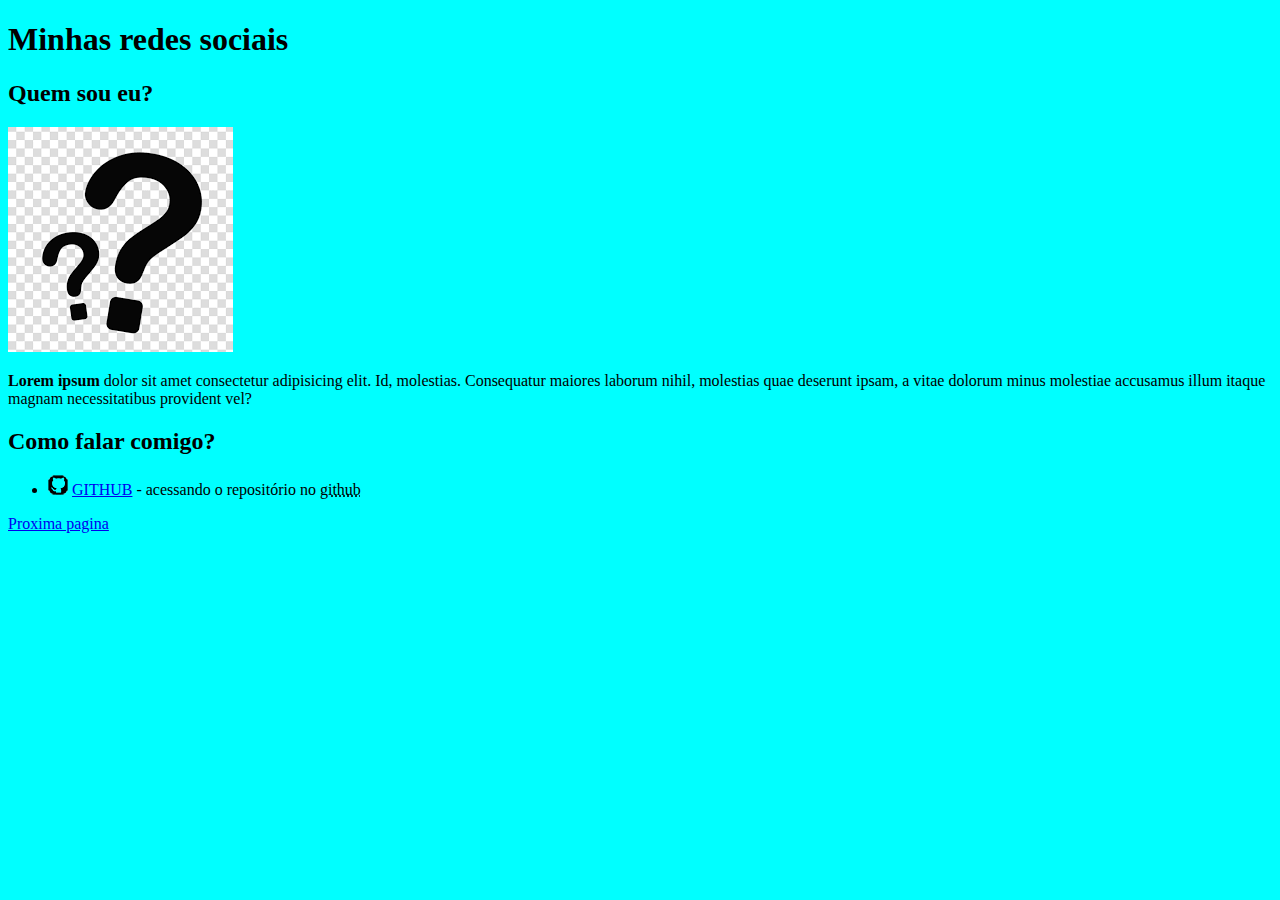
<file: Desafios/Desafio_1/index.html>
<!DOCTYPE html>
<html lang="pt-br">
<head>
    <meta charset="UTF-8">
    <meta http-equiv="X-UA-Compatible" content="IE=edge">
    <meta name="viewport" content="width=device-width, initial-scale=1.0">
    <link rel="stylesheet" href="icone-github.png">
    <title>Desafio 1</title>
</head>
<body style="background-color:aqua ;">
    <h1>Minhas redes sociais</h1>
    <h2>Quem sou eu?</h2>
    <img src="imagem_desafio.png" alt="Imagem de Intrrogação">
    <p><strong>Lorem ipsum</strong> dolor sit amet consectetur adipisicing elit. Id, molestias. Consequatur maiores laborum nihil, molestias quae
deserunt ipsam, a vitae dolorum minus molestiae accusamus illum itaque magnam necessitatibus provident vel?</p>
    <h2>Como falar comigo?</h2>
    <ul>
        <li><img src="icone-github.png" alt="imagem do github">
            <a href="https://raw.githubusercontent.com/gustavoguanabara/html-css/master/desafios/modulo-01/d005/imagens/icone-github.png">GITHUB</a>
             - acessando o repositório no <abbr title="github do guanabara">github</abbr>
        </li>




    </ul>

<p><a href="pagina_verde.html">Proxima pagina</a></p>

</body>
</html>
</file>
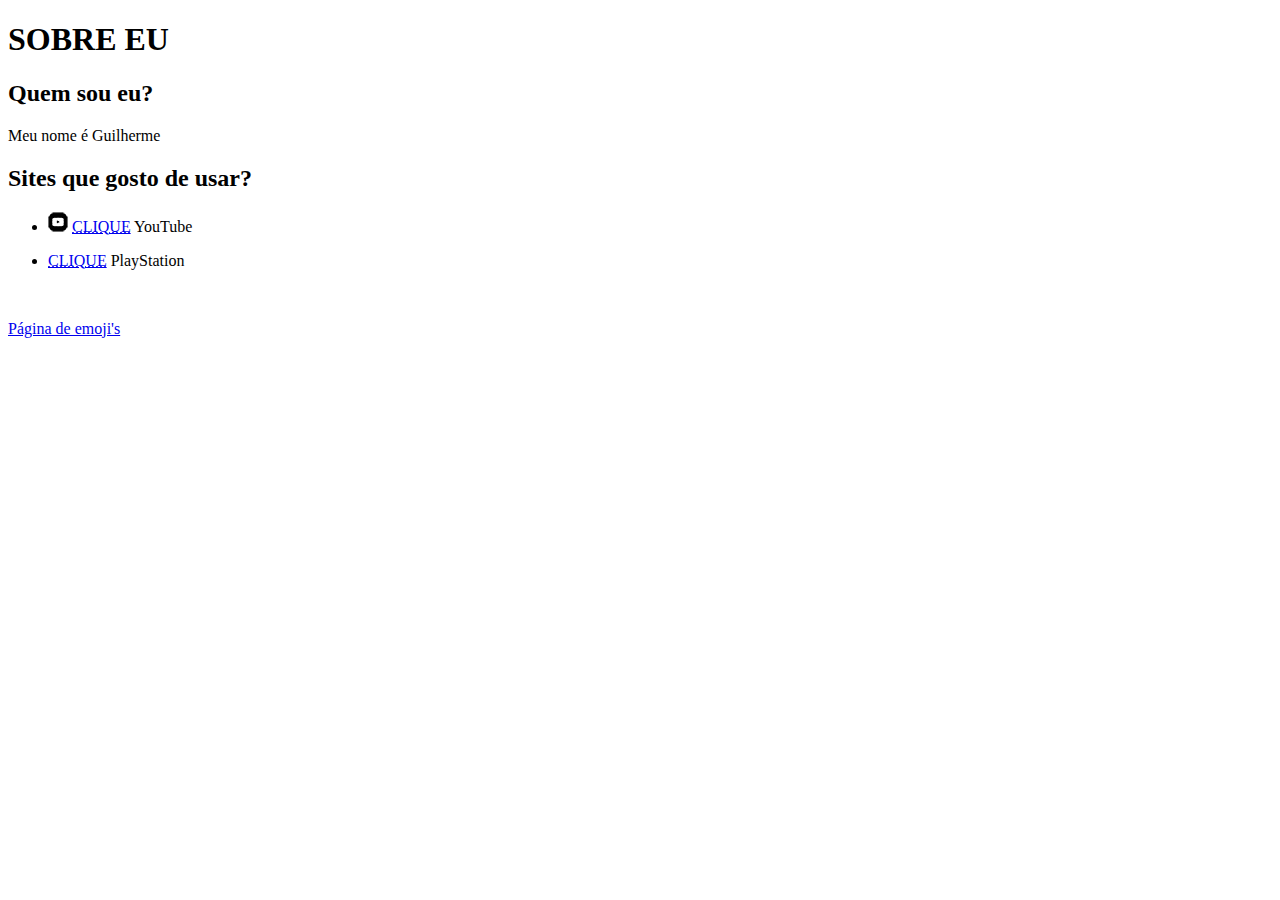
<file: Desafios/Desafio_2/index.html>
<!DOCTYPE html>
<html lang="pt-br">
<head>
    <meta charset="UTF-8">
    <meta http-equiv="X-UA-Compatible" content="IE=edge">
    <meta name="viewport" content="width=device-width, initial-scale=1.0">
    <link rel="shortcut icon" href="IMAGENS/wow_icon.ico" type="image/x-icon">
    <title>Desafio_2</title>

</head>
<body>
    <h1>SOBRE EU</h1>
    <h2>Quem sou eu?</h2>
    <p>Meu nome é Guilherme</p>
    <h2>Sites que gosto de usar?</h2>
    <ul>
    <li> <p><img src="IMAGENS/icone-youtube.png" alt="Icone do YouTube"> <a href="https://www.youtube.com/" target="_blank" rel="external" ><abbr title="Site para o YouTube">CLIQUE</abbr></a> YouTube</p> </li>
    <li> <p><a href="https://www.playstation.com/" target="_blank" rel="external" ><abbr title="Site para a Sony">CLIQUE</abbr></a> PlayStation</p> </li>
    </ul>



    <br>
    <p><a href="emoji.html">Página de emoji's</a></p>
</body>
</html>
</file>
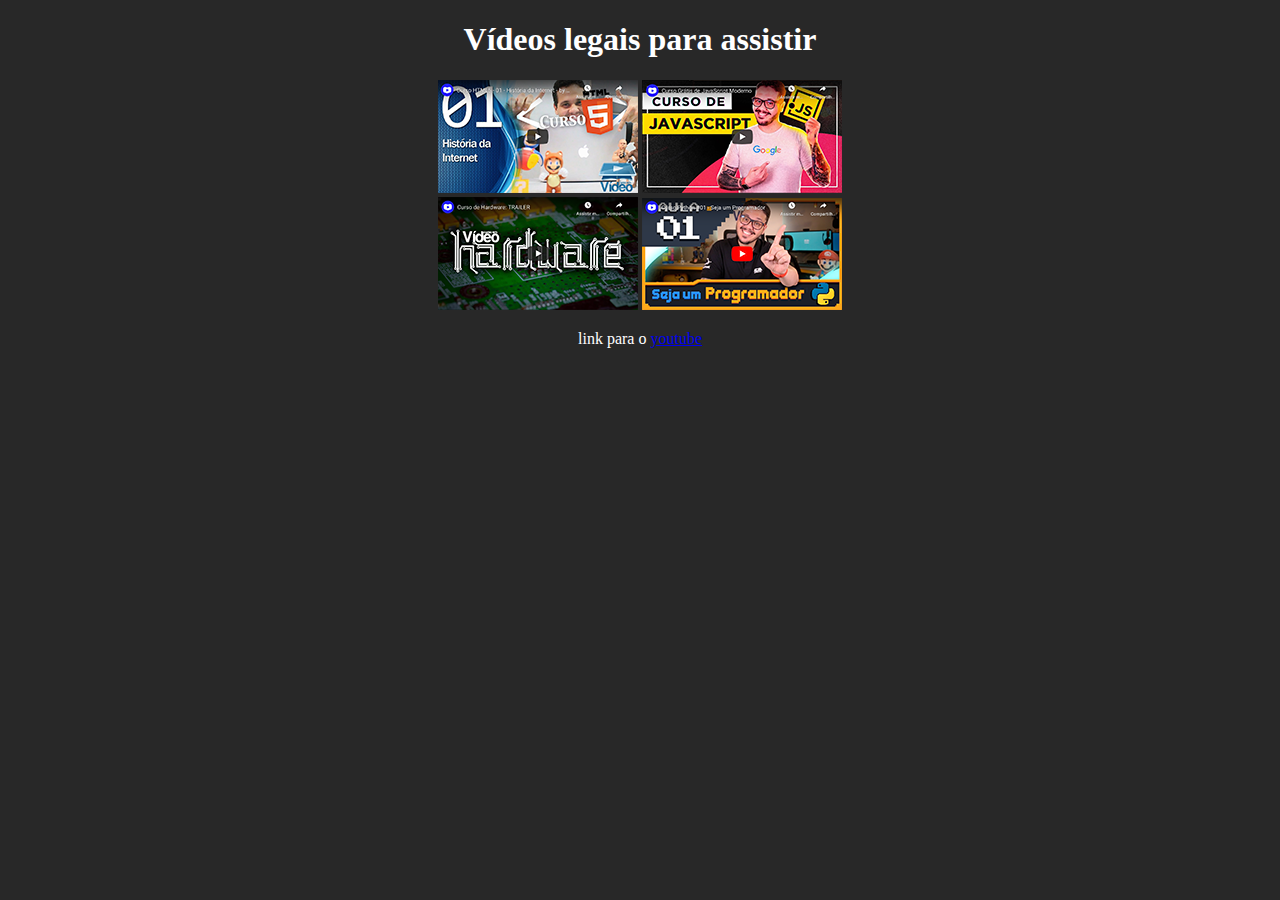
<file: Desafios/Desafio_3/index.html>
<!DOCTYPE html>
<html lang="pt-br">
<head>
    <meta charset="UTF-8">
    <meta http-equiv="X-UA-Compatible" content="IE=edge">
    <meta name="viewport" content="width=device-width, initial-scale=1.0">
    <title>Desafio do Video</title>
    <style>
        body{
            background-color: rgb(40, 40, 40);
            color: white;
            text-align: center;
        }
    </style>
</head>
<body>
    <h1>Vídeos legais para assistir</h1>
    <div>
        <a href="html.html"><img src="imagens/thumb-html.png" alt="HTML"></a>
        <a href="js.html"><img src="imagens/thumb-js.png" alt="JS"></a>
    </div>
    <div>
        <a href="hardware.html"><img src="imagens/thumb-hardware.png" alt="HARDWARE"></a>
        <a href="python.html"><img src="imagens/thumb-python.png" alt="PYTHON"></a>
    </div>
    <p>link para o <a href="https://www.youtube.com/">youtube</a></p>

</body>
</html>
</file>
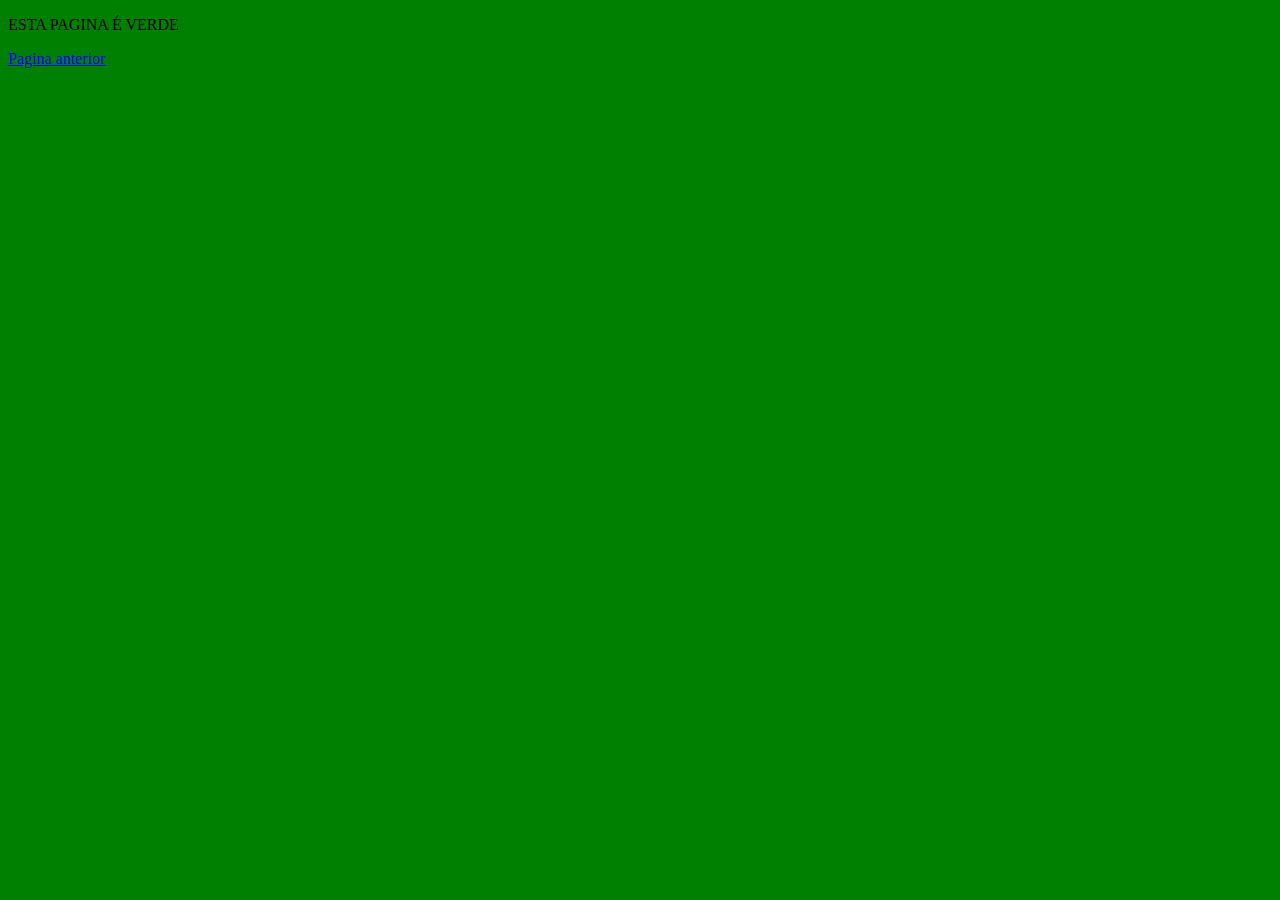
<file: Desafios/Desafio_1/pagina_verde.html>
<!DOCTYPE html>
<html lang="en">
<head>
    <meta charset="UTF-8">
    <meta http-equiv="X-UA-Compatible" content="IE=edge">
    <meta name="viewport" content="width=device-width, initial-scale=1.0">
    <title>Document</title>
</head>
<body style="background-color:green ;">
    <p>ESTA PAGINA É VERDE</p>
    <p><a href="index.html">Pagina anterior</a></p>
</body>
</html>
</file>
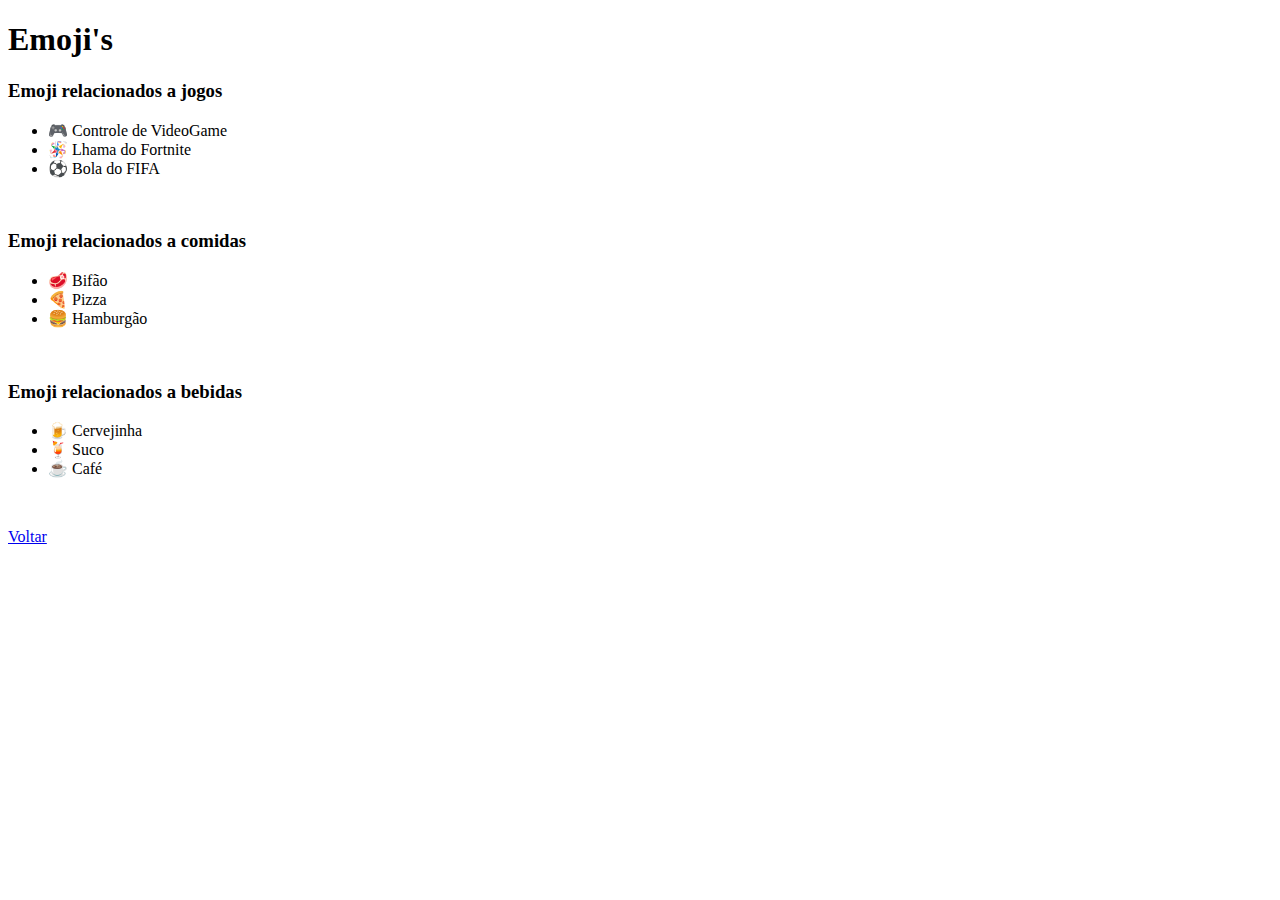
<file: Desafios/Desafio_2/emoji.html>
<!DOCTYPE html>
<html lang="pt-br">
<head>
    <meta charset="UTF-8">
    <meta http-equiv="X-UA-Compatible" content="IE=edge">
    <meta name="viewport" content="width=device-width, initial-scale=1.0">
    <title>Emoji</title>
</head>
<body>
    <h1>Emoji's</h1>
    <h3>Emoji relacionados a jogos</h3>
    <ul>
        <li>&#x1F3AE Controle de VideoGame</li>
        <li>&#x1FA85 Lhama do Fortnite</li>
        <li>&#x26BD Bola do FIFA</li>
    </ul>
<br>
    <h3>Emoji relacionados a comidas</h3>
    <ul>
        <li>&#x1F969 Bifão</li>
        <li>&#x1F355 Pizza</li>
        <li>&#x1F354 Hamburgão</li>
    </ul>
    <br>
    <h3>Emoji relacionados a bebidas</h3>
    <ul>
        <li>&#x1F37A Cervejinha</li>
        <li>&#x1F379 Suco</li>
        <li>&#x2615 Café</li>
    </ul>




    <br>
    <p><a href="index.html">Voltar</a></p>
</body>
</html>
</file>
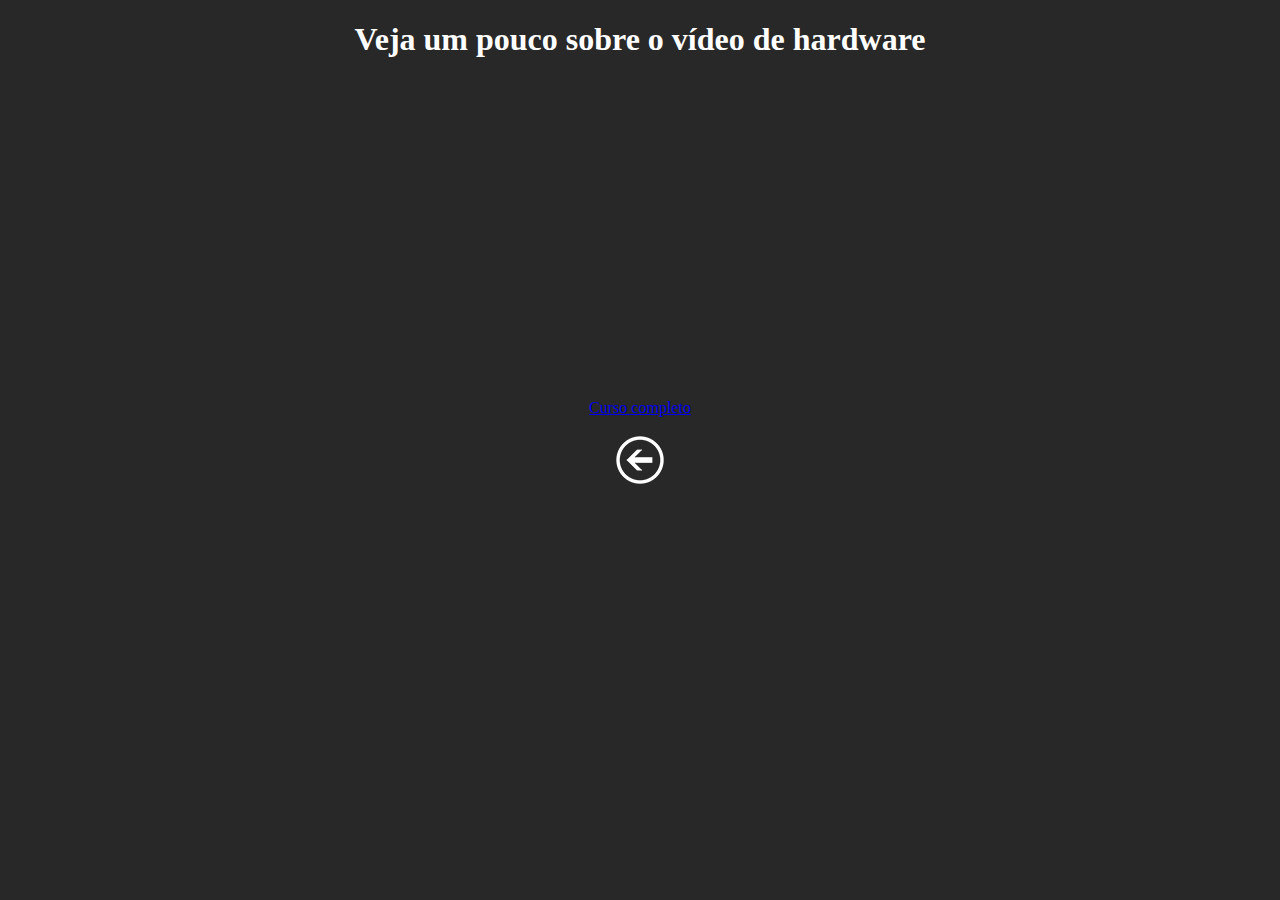
<file: Desafios/Desafio_3/hardware.html>
<!DOCTYPE html>
<html lang="pt-br">
<head>
    <meta charset="UTF-8">
    <meta http-equiv="X-UA-Compatible" content="IE=edge">
    <meta name="viewport" content="width=device-width, initial-scale=1.0">
    <title>HARDWARE</title>
    <style>
        body {
            background-color: rgb(40, 40, 40);
            text-align: center;
            color: white;
        }
    </style>
</head>
<body>
    <h1>Veja um pouco sobre o vídeo de hardware</h1>
    <iframe width="560" height="315" src="https://www.youtube.com/embed/iT6E92Kt38o" title="YouTube video player" frameborder="0" allow="accelerometer; autoplay; clipboard-write; encrypted-media; gyroscope; picture-in-picture" allowfullscreen></iframe>
    <br>
    <a href="https://www.youtube.com/watch?v=iT6E92Kt38o&list=PLHz_AreHm4dn1JHgN9wpbIUhzZmycYQXW">Curso completo </a>
    <br><br>
    <a href="index.html"><img src="imagens/voltar.png" alt="Botão de voltar"></a>
</body>
</html>
</file>
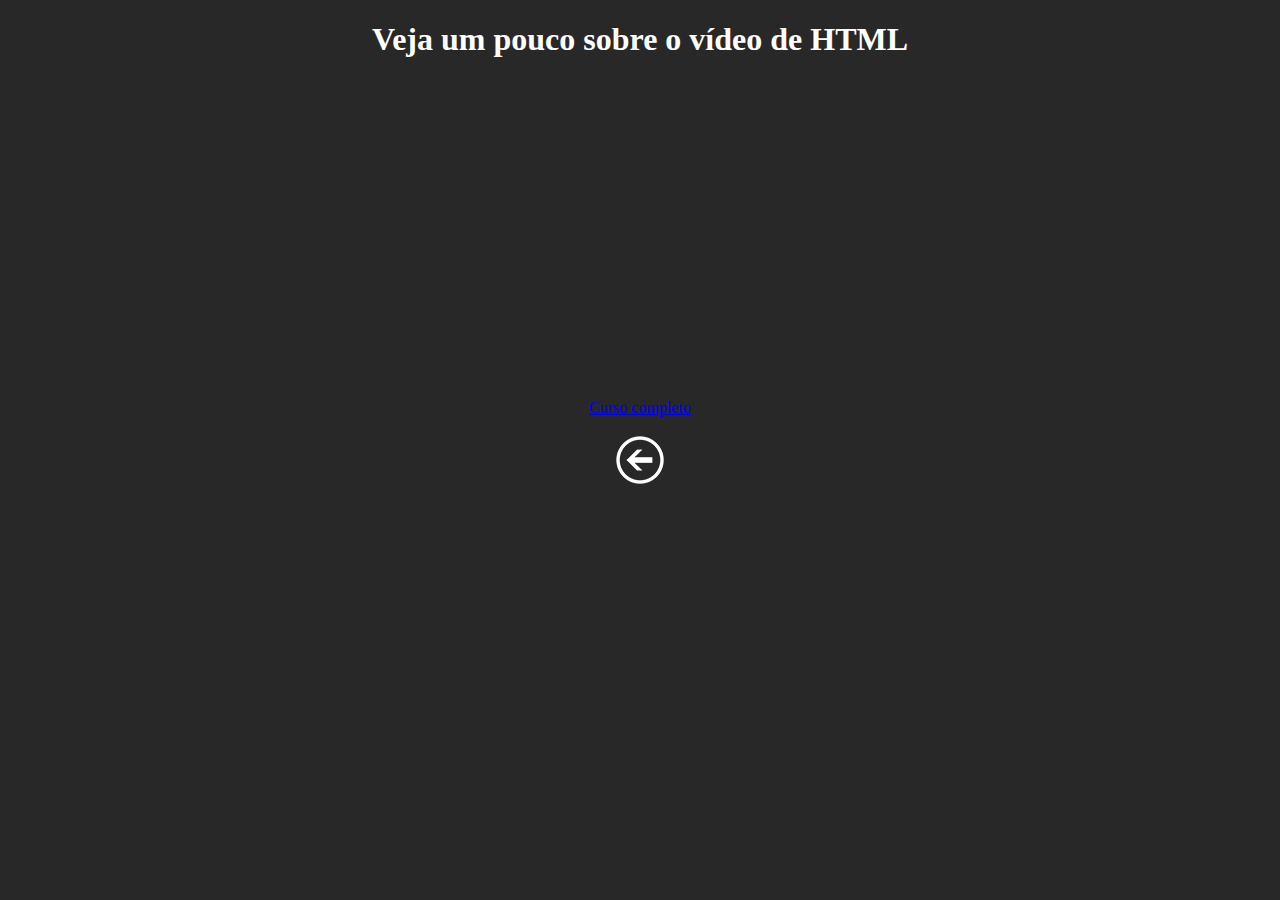
<file: Desafios/Desafio_3/html.html>
<!DOCTYPE html>
<html lang="pt-br">
<head>
    <meta charset="UTF-8">
    <meta http-equiv="X-UA-Compatible" content="IE=edge">
    <meta name="viewport" content="width=device-width, initial-scale=1.0">
    <title>HTML</title>
    <style>
        body {
            background-color: rgb(40, 40, 40);
            text-align: center;
            color: white;
        }
    </style>
</head>
<body>
    <h1>Veja um pouco sobre o vídeo de HTML</h1>
    <iframe width="560" height="315" src="https://www.youtube.com/embed/epDCjksKMok" title="YouTube video player" frameborder="0" allow="accelerometer; autoplay; clipboard-write; encrypted-media; gyroscope; picture-in-picture" allowfullscreen></iframe>
    <br>
    <a href="https://www.youtube.com/watch?v=epDCjksKMok&list=PLHz_AreHm4dlAnJ_jJtV29RFxnPHDuk9o">Curso completo</a>
    <br><br>
    <a href="index.html"><img src="imagens/voltar.png" alt="Botão de voltar"></a>
</body>
</html>
</file>
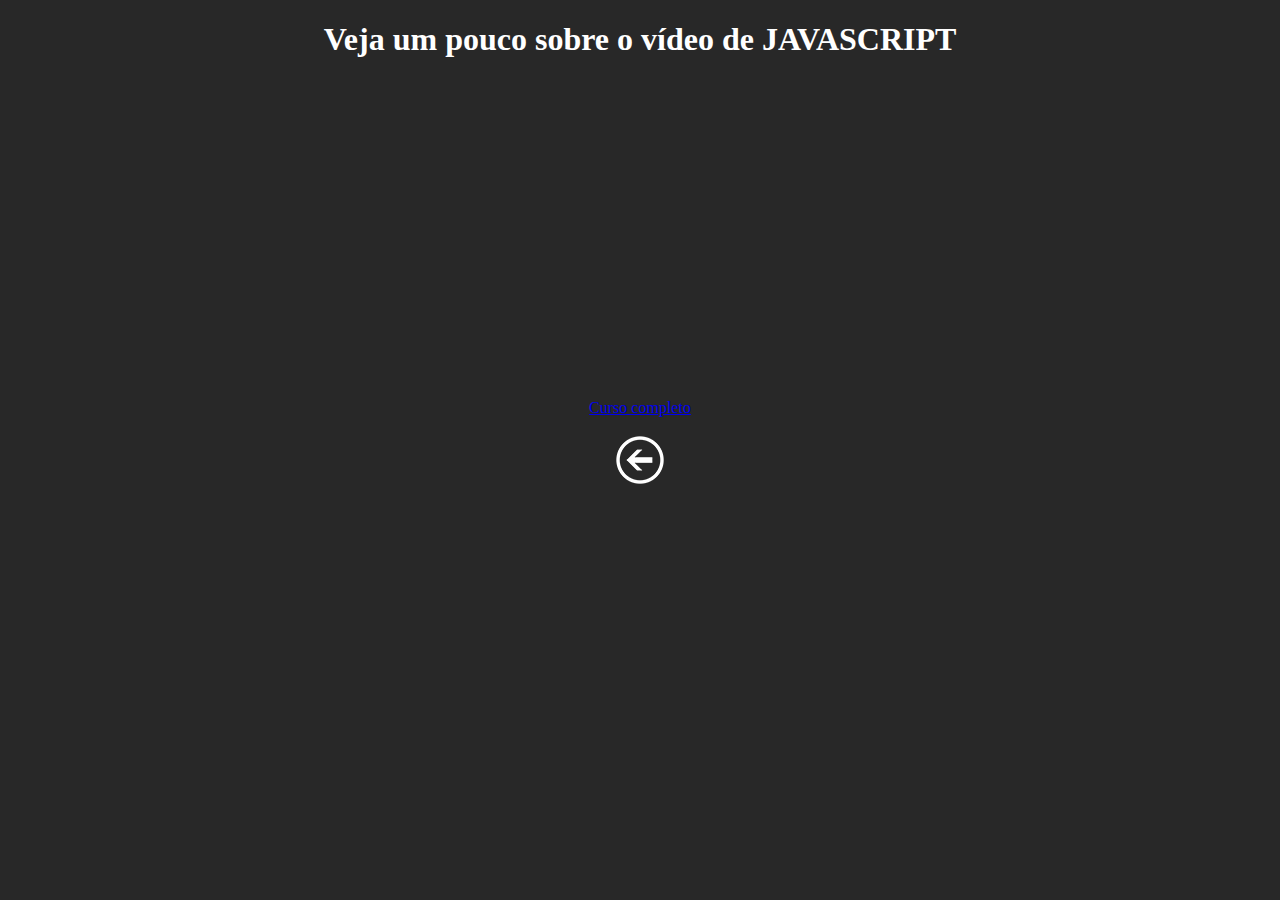
<file: Desafios/Desafio_3/js.html>
<!DOCTYPE html>
<html lang="pt-br">
<head>
    <meta charset="UTF-8">
    <meta http-equiv="X-UA-Compatible" content="IE=edge">
    <meta name="viewport" content="width=device-width, initial-scale=1.0">
    <title>JAVASCRIPT</title>
    <style>
        body {
            background-color: rgb(40, 40, 40);
            text-align: center;
            color: white;
        }
    </style>
</head>
<body>
    <h1>Veja um pouco sobre o vídeo de JAVASCRIPT</h1>
    <iframe width="560" height="315" src="https://www.youtube.com/embed/BXqUH86F-kA" title="YouTube video player" frameborder="0" allow="accelerometer; autoplay; clipboard-write; encrypted-media; gyroscope; picture-in-picture" allowfullscreen></iframe>
    <br>
    <a href="https://www.youtube.com/watch?v=BXqUH86F-kA&list=PLntvgXM11X6pi7mW0O4ZmfUI1xDSIbmTm">Curso completo</a>
    <br><br>
    <a href="index.html"><img src="imagens/voltar.png" alt="Botão de voltar"></a>
</body>
</html>
</file>
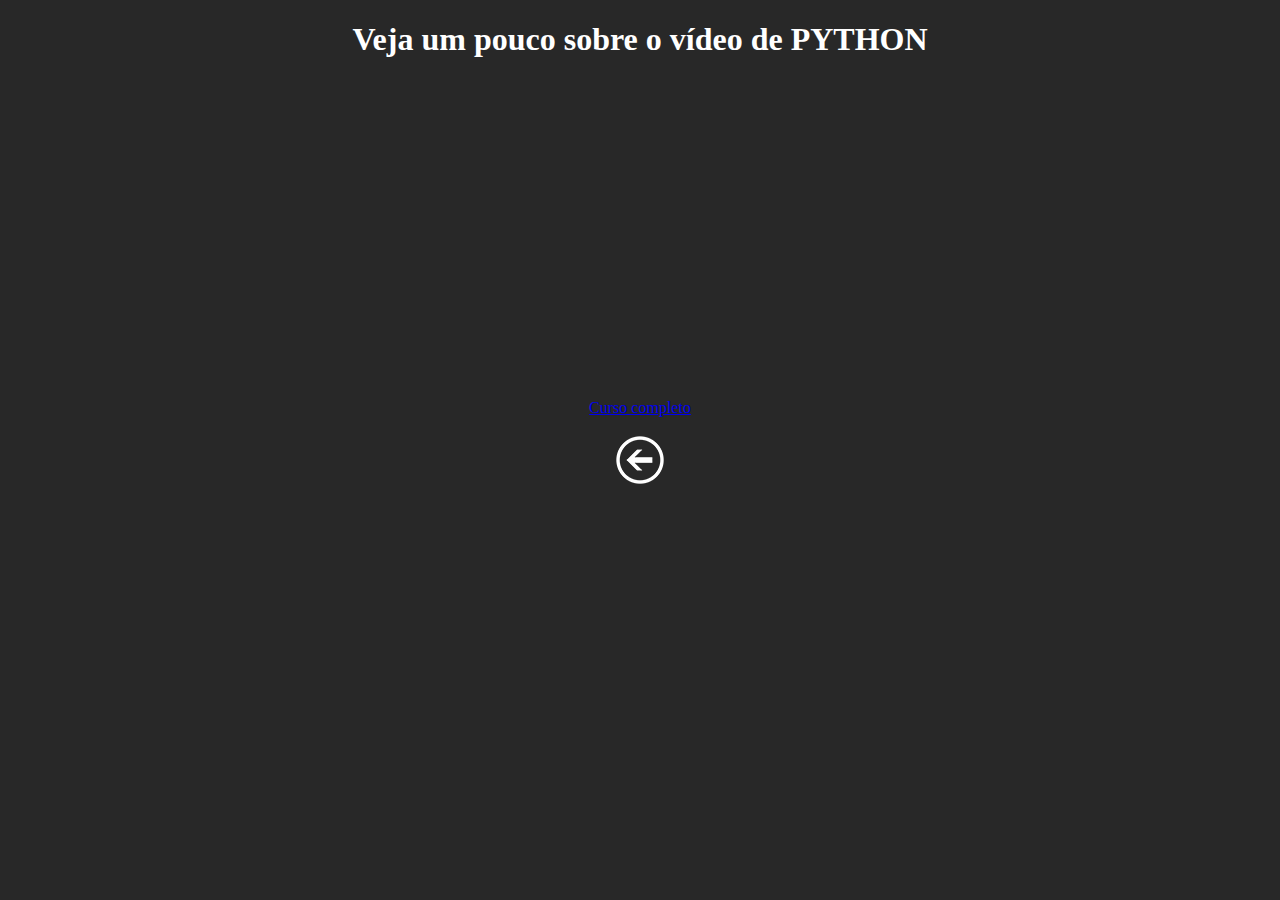
<file: Desafios/Desafio_3/python.html>
<!DOCTYPE html>
<html lang="pt-br">
<head>
    <meta charset="UTF-8">
    <meta http-equiv="X-UA-Compatible" content="IE=edge">
    <meta name="viewport" content="width=device-width, initial-scale=1.0">
    <title>PYTHON</title>
    <style>
        body {
            background-color: rgb(40, 40, 40);
            text-align: center;
            color: white;
        }
    </style>
</head>
<body>
    <h1>Veja um pouco sobre o vídeo de PYTHON</h1>
    <iframe width="560" height="315" src="https://www.youtube.com/embed/S9uPNppGsGo" title="YouTube video player" frameborder="0" allow="accelerometer; autoplay; clipboard-write; encrypted-media; gyroscope; picture-in-picture" allowfullscreen></iframe>
    <br>
    <a href="https://www.youtube.com/watch?v=S9uPNppGsGo&list=PLvE-ZAFRgX8hnECDn1v9HNTI71veL3oW0">Curso completo</a>
    <br><br>
    <a href="index.html"><img src="imagens/voltar.png" alt="Botão de voltar"></a>
</body>
</html>
</file>
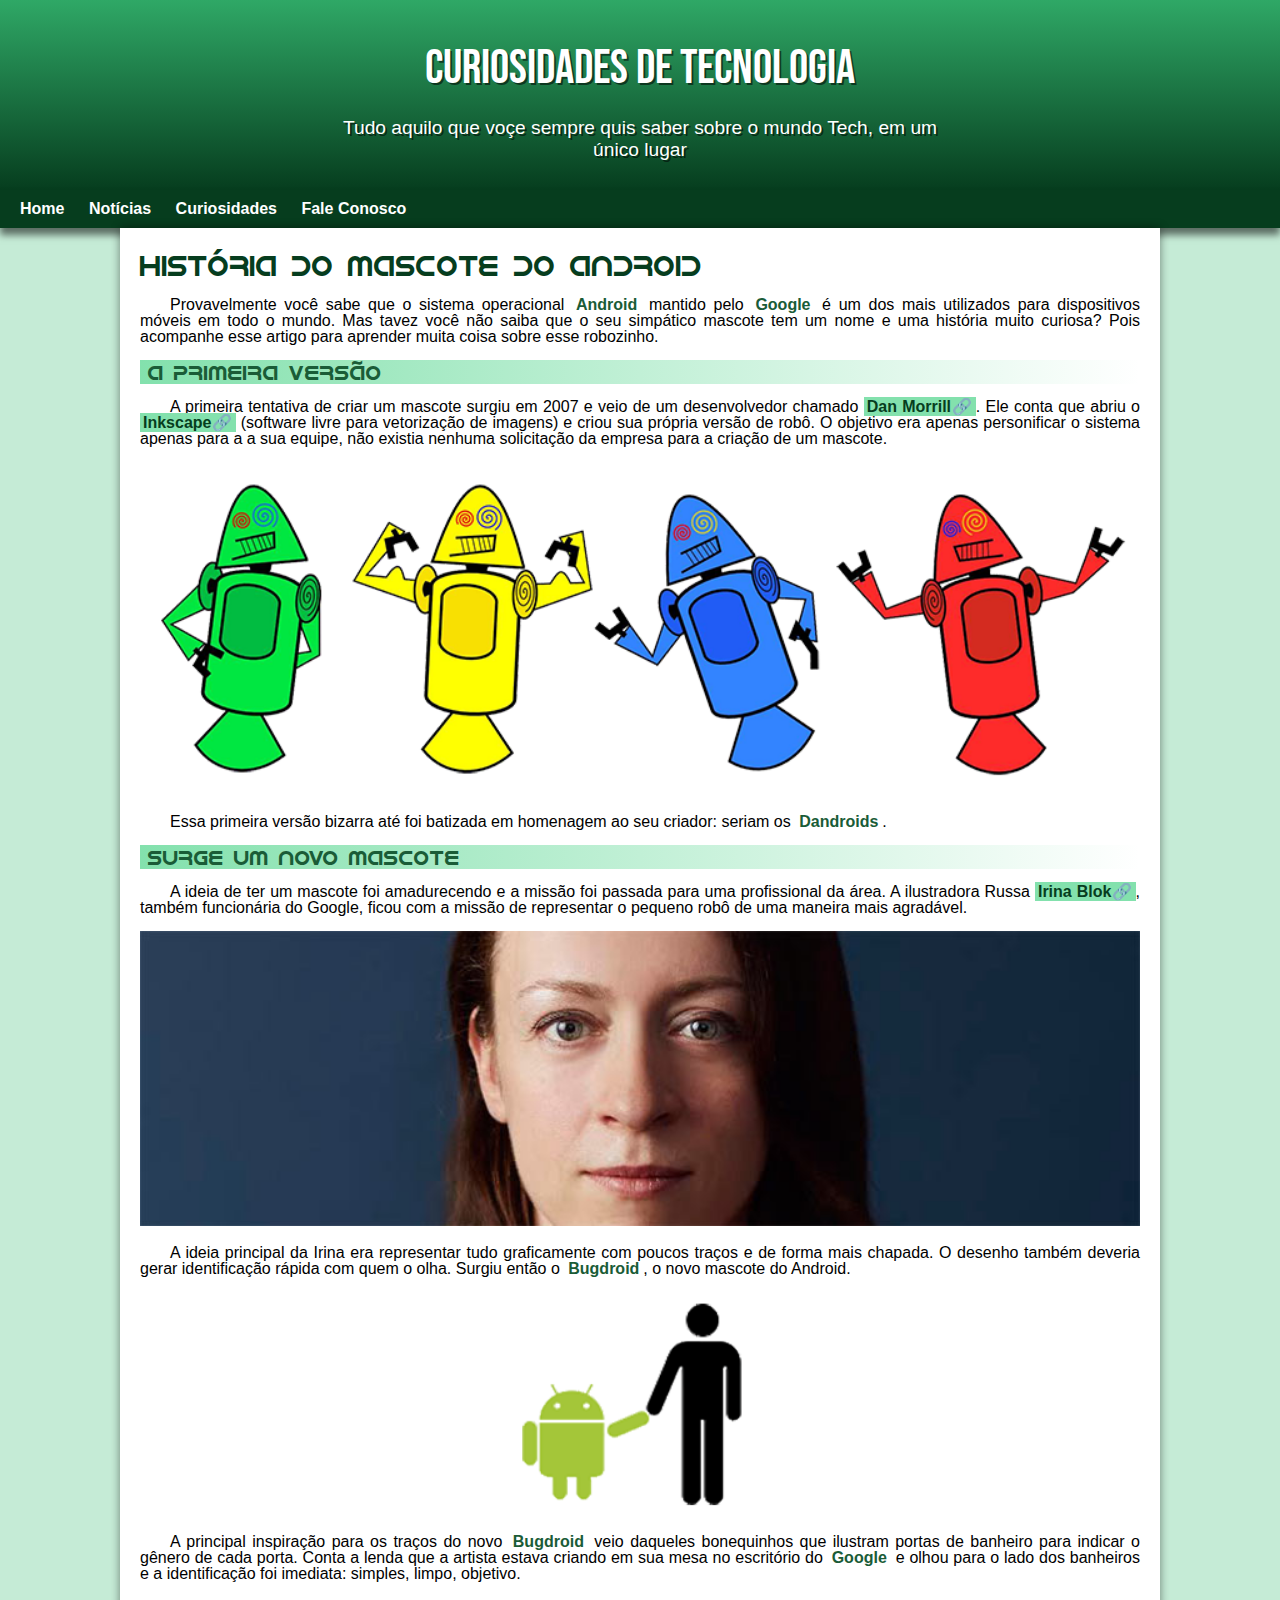
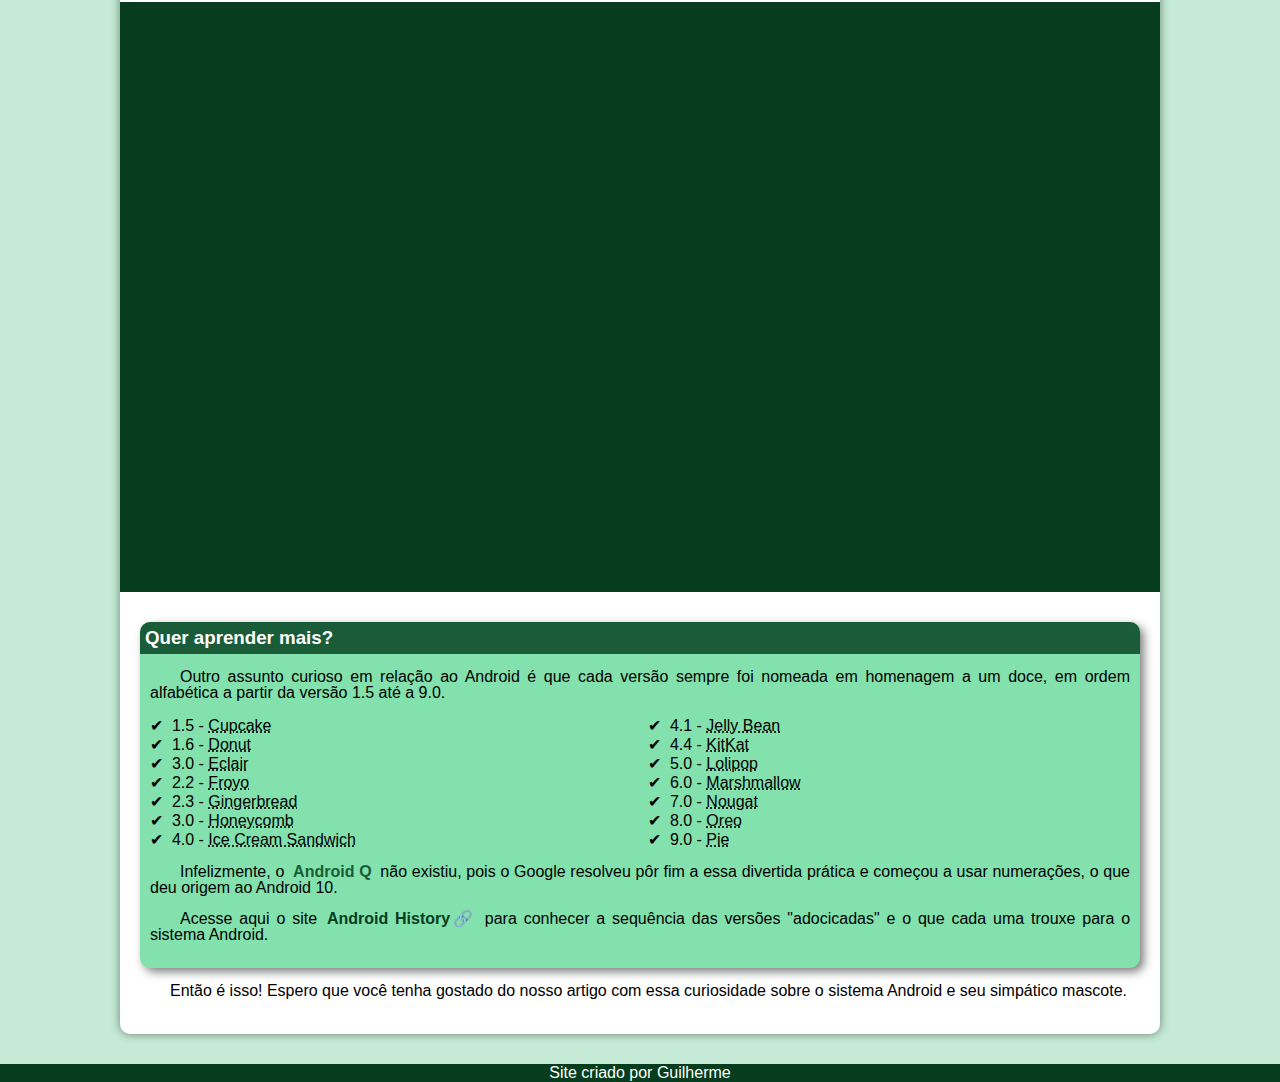
<file: Desafios/Desafio_4/android.html>
<!DOCTYPE html>
<html lang="pt-br">
<head>
    <meta charset="UTF-8">
    <meta http-equiv="X-UA-Compatible" content="IE=edge">
    <meta name="viewport" content="width=device-width, initial-scale=1.0">
    <title>ANDROID</title>
    <link rel="shortcut icon" href="imagens/favicon.ico" type="image/x-icon">
    <link rel="stylesheet" href="estilo/style.css">

</head>
<body>
    <header>
        <h1>Curiosidades de Tecnologia</h1>
        <p>Tudo aquilo que voçe sempre quis saber sobre o mundo Tech, em um único lugar</p>
    </header>
    <nav>
        <a href="#">Home</a>
        <a href="#">Notícias</a>
        <a href="#">Curiosidades</a>
        <a href="#">Fale Conosco
        </a>
    </nav>
    <main>
        <article>
            <h1>História do Mascote do Android</h1>

            <p>Provavelmente você sabe que o sistema operacional <strong>Android</strong> mantido pelo <strong>Google</strong> é um dos mais utilizados para dispositivos móveis em todo o mundo. Mas tavez você não saiba que o seu simpático mascote tem um nome e uma história muito curiosa? Pois acompanhe esse artigo para aprender muita coisa sobre esse robozinho.</p>

            <h2>A primeira versão</h2>

            <p>A primeira tentativa de criar um mascote surgiu em 2007 e veio de um desenvolvedor chamado <a href="https://androidcommunity.com/dan-morrill-shows-us-the-android-mascot-that-almost-was-20130103/" target="_blank" class="externo">Dan Morrill</a>. Ele conta que abriu o <a href="https://inkscape.org/pt-br/" target="_blank" class="externo">Inkscape</a> (software livre para vetorização de imagens) e criou sua própria versão de robô. O objetivo era apenas personificar o sistema apenas para a a sua equipe, não existia nenhuma solicitação da empresa para a criação de um mascote.</p>
            

            <picture>
                <source media="(max-width: 750px)" srcset="imagens/dan-droids-pq.png">
                <img src="imagens/dan-droids.png" alt="Primeiro mascote do android">
            </picture>
           
            <p>Essa primeira versão bizarra até foi batizada em homenagem ao seu criador: seriam os <strong>Dandroids</strong>.</p>

            <h2>Surge um novo mascote</h2>

            <p>A ideia de ter um mascote foi amadurecendo e a missão foi passada para uma profissional da área. A ilustradora Russa <a href="https://www.irinablok.com/" target="_blank" class="externo">Irina Blok</a>, também funcionária do Google, ficou com a missão de representar o pequeno robô de uma maneira mais agradável.</p>

            <picture>
                <source media="(max-width: 700px)" srcset="imagens/irina-blok-pq.jpg">
                <img src="imagens/irina-blok.jpg" alt="Criadora do Android">
            </picture>

            <p>A ideia principal da Irina era representar tudo graficamente com poucos traços e de forma mais chapada. O desenho também deveria gerar identificação rápida com quem o olha. Surgiu então o <strong>Bugdroid</strong>, o novo mascote do Android.</p>

            <img src="imagens/bugdroid.png" class="pequena" alt="Bugdroid">
            <p>A principal inspiração para os traços do novo <strong>Bugdroid</strong> veio daqueles bonequinhos que ilustram portas de banheiro para indicar o gênero de cada porta. Conta a lenda que a artista estava criando em sua mesa no escritório do <strong>Google</strong> e olhou para o lado dos banheiros e a identificação foi imediata: simples, limpo, objetivo.</p>

            <div class="video"><iframe width="560" height="315" src="https://www.youtube.com/embed/l2UDgpLz20M" title="YouTube video player" frameborder="0" allow="accelerometer; autoplay; clipboard-write; encrypted-media; gyroscope; picture-in-picture" allowfullscreen></iframe></div>
            
            <aside>
                <h3>Quer aprender mais?</h3>
                
                <p>Outro assunto curioso em relação ao Android é que cada versão sempre foi nomeada em homenagem a um doce, em ordem alfabética a partir da versão 1.5 até a 9.0.</p>
                
                <ul>
                    <li>1.5 - <abbr title="Bolo de Copo">Cupcake</abbr></li>
                    <li>1.6 - <abbr title="Rosquinha">Donut</abbr>
                    <li>3.0 - <abbr title="Bomba">Eclair</abbr></li>
                    <li>2.2 - <abbr title="Iogurte Congelado">Froyo</abbr></li>
                    <li>2.3 - <abbr title="Biscoito de Gengibre">Gingerbread</abbr></li>
                    <li>3.0 - <abbr title="Favo de Mel">Honeycomb</abbr></li>
                    <li>4.0 - <abbr title="Sanduíchje de Sorvete">Ice Cream Sandwich</abbr></li>
                    <li>4.1 - <abbr title="Jujuba">Jelly Bean</abbr></li>
                    <li>4.4 - <abbr title="KitKat">KitKat</abbr></li>
                    <li>5.0 - <abbr title="Pirulito">Lolipop</abbr></li>
                    <li>6.0 - <abbr title="Marshmallow">Marshmallow</abbr></li>
                    <li>7.0 - <abbr title="Torrone">Nougat</abbr></li>
                    <li>8.0 - <abbr title="Oreo">Oreo</abbr></li>
                    <li>9.0 - <abbr title="Torta">Pie</abbr></li>
                </ul>

                <p>Infelizmente, o <strong>Android Q</strong> não existiu, pois o Google resolveu pôr fim a essa divertida prática e começou a usar numerações, o que deu origem ao Android 10.</p>
                
                <p>Acesse aqui o site <a href="#" class="externo">Android History</a> para conhecer a sequência das versões "adocicadas" e o que cada uma trouxe para o sistema Android.</p>
            </aside>
            <p>Então é isso! Espero que você tenha gostado do nosso artigo com essa curiosidade sobre o sistema Android e seu simpático mascote.</p>
            </article>
        </main>
    <footer>
        <p>Site criado por Guilherme</p>
    </footer>
</body>
</html>
</file>
<file: Desafios/Desafio_4/estilo/style.css>
@charset "UTF-8";

@import url('https://fonts.googleapis.com/css2?family=Bebas+Neue&display=swap');

@font-face{
    font-family: 'Android';
    src: url('../fontes/idroid.otf') format('opentype');
    font-weight: normal;
}

/* background-image: linear-gradient(to bottom, var(--cor3),var(--cor5)); */

:root{
    --cor0: #c5ebd6;
    --cor1: #83e1ad;
    --cor2: #3ddc84;
    --cor3: #2fa866;
    --cor4: #1a5c37;
    --cor5: #063d1e;
    
    --font-padrao: Arial, Verdana, Helvetica, Sans-serif;
    --font-destaque: 'Bebas Neue', cursive;
    --font-android: 'Android', cursive;

}

*{
    margin: 0px;
    padding: 0px;
}

body{
    background-color: var(--cor0);
    font-family: var(--font-padrao);
}

a.externo::after{
    content: '\1F517';
}

header{
    background-image: linear-gradient(to bottom, var(--cor3),var(--cor5));
    min-height: 150px;
    text-align: center;
    padding-top: 40px;
}

header > h1{
    color: white;
    font-family: var(--font-destaque);
    font-size: 3em;
    margin-bottom: 20px;
    font-weight: normal;
    text-shadow: 2px 2px 0px rgba(0, 0, 0, 0.544);
}

header > p{
    font-family: var(--font-padrao);
    font-size: 1.2em;
    color: white;
    max-width: 600px;
    padding-right: 10px;
    padding-left: 10px;
    margin: auto;
    text-shadow: 2px 2px 0px rgba(0, 0, 0, 0.544);
}

nav{
    background-color: var(--cor5);
    padding: 10px;
    box-shadow: 0px 7px 7px rgba(0, 0, 0, 0.534);
}

nav > a{
    color: white;
    padding: 10px;
    text-decoration: none;
    font-weight: bold;
    border-radius:5px ;
    transition-duration: 0.5s;
}

nav > a:hover{
    background-color: var(--cor3);
    color: var(--cor5);
}

main{
    min-width: 300px;
    max-width: 1000px;
    margin: auto;
    margin-bottom: 30px;
    padding: 20px;
    background-color: white;
    box-shadow:0px 0px 10px rgba(0, 0, 0, 0.458);
    border-bottom-left-radius: 10px;
    border-bottom-right-radius: 10px;
}

main h1{
    font-size: 1.8em;
    color: var(--cor5);
    font-family: var(--font-android);
    font-weight: normal;
}


main h2{
    font-family: var(--font-android);
    color: var(--cor4);
    font-size: 1.3em;
    background-image: linear-gradient(to right, var(--cor1),transparent);
    text-indent: 8px; /* espacamento da margen */
    font-weight: normal;
}

main p{
    margin:15px 0px 15px 0px; /* ou 15px 0px */
    text-align: justify;
    text-indent: 30px; /* espacamento do paragrafo */
    line-height: 1em;
    font-size: 1em;
}

main a{
    text-decoration: none;
    font-weight: bold;
    color: var(--cor5);
    background-color: var(--cor1);
    padding: 1px 3px;
}

main a:hover{
    text-decoration: underline;
    color: var(--cor4);
    background-color: var(--cor0);
}

main strong{
    color: var(--cor4);
    font-weight: bold;
    padding: 1px 4px;
}

main img{
    width: 100%;
}

main img.pequena{
    max-width: 350px;
    display: block;
    margin: auto;
}

div.video{
    background-color: var(--cor5);
    margin: 20px -20px 30px -20px;
    padding: 20px;
    padding-bottom: 57%;
    position: relative;
}

div.video > iframe{
    position: absolute;
    top: 5%;
    left: 5%;  
    right: 5%;
    bottom: 5%; 
    width: 90%;
    height: 90%;

}

aside{
    background-color: var(--cor1);
    padding: 10px;
    border-radius: 10px ;
    box-shadow:4px 4px 10px rgb(0 0 0 / 50%);
}


aside > h3{
    background-color: var(--cor4);
    color:  white;
    padding: 5px;
    margin: -10px -10px 0px -10px;
    border-radius: 10px 10px 0px 0px;
}

aside > ul{
    list-style-position: inside; /* coloca a bolinha para dentro */
    columns: 2;
    list-style-type:'\2714\00A0\00A0' ; /* \00A0 da um espacamento entre o check e o restante da lista */
}

footer{
    background-color: var(--cor5);
    color: white;
    text-align: center;
}
</file>
